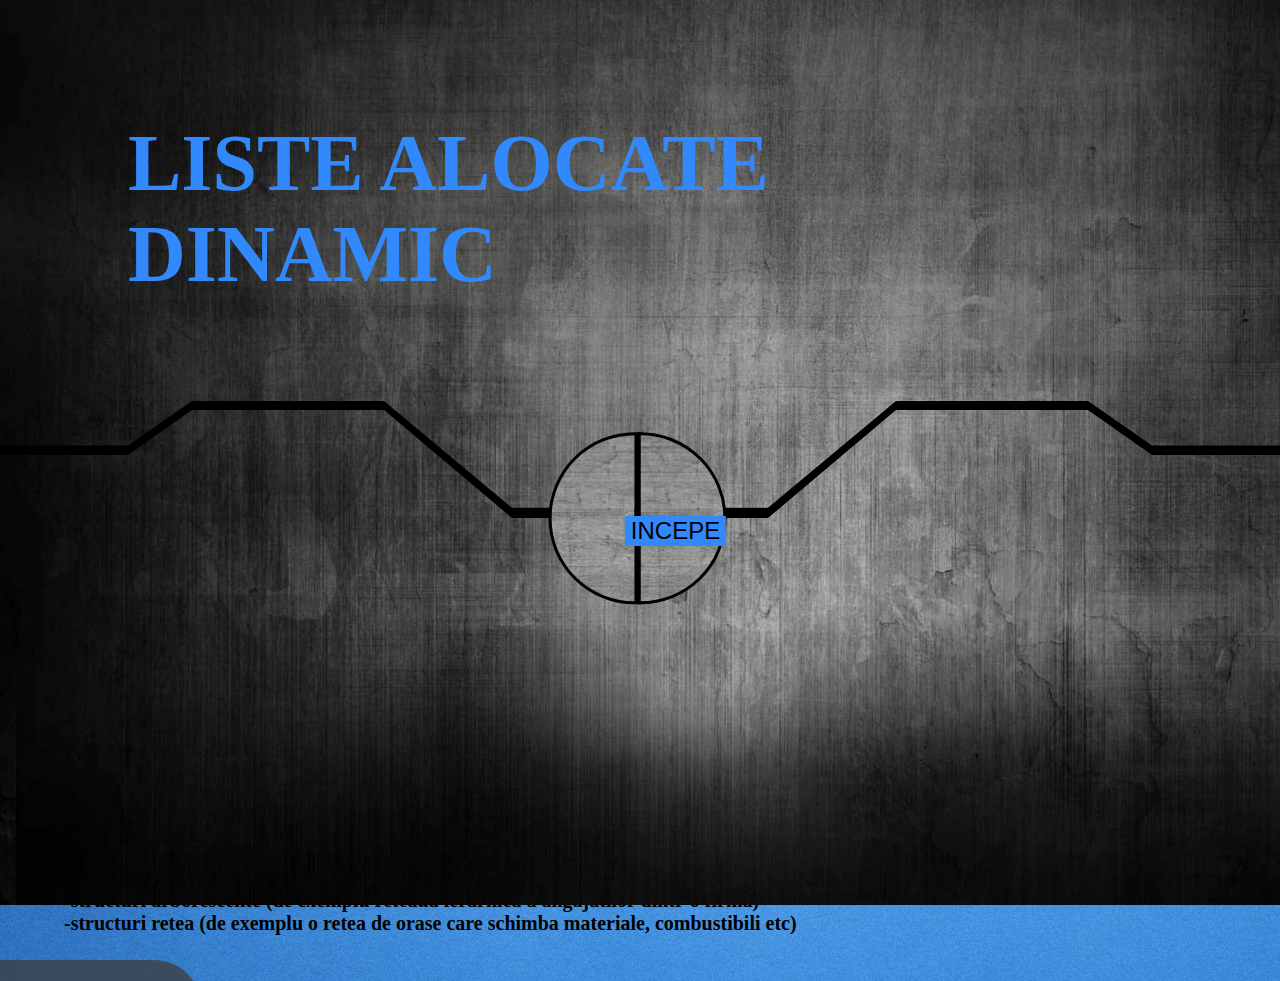
<file: Dynamic Allocated Lists/Index.html>
﻿<html>
<head>
<link href="style-index.css" rel="stylesheet">
<link href="style-menu.css" rel="stylesheet">
<link href="style-body.css" rel="stylesheet">
<script src="script.js"></script>
</head>
<body>

<div id="gate1">
        <h1>LISTE ALOCATE DINAMIC</h1>
</div>
    <div id="inner2">    
        <div id="lock1">       
                <div id="semicircle1"></div>         
        </div> 
        <div id="lock2">
                <div id="semicircle2"><button id="gb" onclick="z()">INCEPE</button></div>
        </div>   
</div>
<div id="inner"></div>
<div id="gate2">
        
</div>

    
<div class="menu">
        <button class="Home" style="position:relative; bottom:35px;"><a href="Index.html"></a></button> 
        <div class="dropdown">
            <button class="Book" id="B" onclick="d(),rs()"></button>
            <button class="Book1" id="B1" onclick="d(),rs()"></button>
            
            <div class="dropdown-content" id="Dropdown" >
                <button class="menubtn" id="MB" ><a href="Teorie.html" style="padding-left:25px;">Teorie</a></button>
            </div>
        </div> 
        
        <div class="dropdown">
            <button class="Laptop" id="L" onclick="d2(),rs2()"></button>
            <button class="Laptop1" id="L1" onclick="d2(),rs2()"></button>
        
            <div class="dropdown-content" id="Dropdown2">
                <div class="dropdown-lv2">
                <button class="menubtn"><a>Algoritmi</a></button>
                <div class="dropdown-content2">
                    <a href="Operatii.html">Operatii</a>
                    <a href="Probleme.html">Probleme</a>
                </div>
                </div>
            </div>
        </div> 
        
        
    </div>

<div id="content1">
<div class="text-bar">DEFINITIE</div>
<p>O listă este o colecție de noduri organizată conform unui criteriu în care există memorat o parte de informație și o parte de legătură pentru următorul nod conform criteriului :</p>
<img src="images/liste1.png">
<p>
Structurile dinamice de date sunt date structurate ale caror componente se aloca in mod dinamic.
<br>Avantajele alocarii dinamice fata de alocarea acelorasi structuri de date in mod static (in segmentul de date) sau volatil (in segmentul de stiva) sunt:


<br>-memorie suplimentara pentru programe

<br>-posibilitatea de a utiliza aceasta memorie
</p>
<p>
    Alocarea dinamica a componentelor structurii impune un mecanism prin care o noua componenta aparuta este legata in succesiune logica de corpul structurii deja format pana atunci. Rezulta ca fiecare componenta, pe langa informatia propriu-zisa pe care o detine, trebuie sa contina si o informatie de legatura cu componenta cu care se leaga logic in succesiune. Aceasta informatie de legatura va fi adresa componentei spre care se realizeaza succesiunea logica, iar mecanismul se mai numeste si alocare inlantuita dupa adrese.
</p>
<p>
    In HEAP, structura respectiva va avea zone alocate componentelor sale in locurile gasite disponibile, care nu se succed intotdeauna in ordinea in care este realizata inlantuirea logica.

In functie de tipul inlantuirii realizate intre componente, exista urmatoarele tipuri de organizari:
<br>
<br>-structuri liniare (de exeplu o lista care prelucreaza elevii care se inscriu la un examen)

<br>->liste simplu inlantuite (liniare si circulare)

<br>->liste dublu inlantuite (liniare si circulare)

<br>-structuri arborescente (de exemplu reteaua ierarhica a angajatilor dintr-o firma)  

<br>-structuri retea (de exemplu o retea de orase care schimba materiale, combustibili etc)
</p>

    <div class="text-bar">UTILITATE LSI</div>
    <p>Listele simplu înlănţuite reprezintă o utilizare foarte importantă a alocării dinamice a memoriei deoarece:</p>
    <p>1.Sunt mai flexibile decat stiva si coada(care restrictioneaza operatiile de adaugare,acces si stergere a elementelor conform definitiilor lor.</p>
    <p>2.Se recomanda folosirea listelor simplu inlantuite in rezolvarea problemelor specifice vectorilor,deoarece se utilizeaza eficient memoria care poate fi alocata sau eliberata in functie de cerintele programatorului.</p>
    <p>3.Anumite genuri de probleme(cum ar fi operatiile cu matrici rare,respectiv polinoame rare) isi gasesc o rezolvare mai rapida,eficienta si utila folosind listele. </p>
    
    <div class="text-bar">UTILITATE LDI</div>
<p>Avantajul utilizării listelor dublu înlănţuite rezultă din posibilitatea parcurgerii (traversării) listei în ambele
    sensuri: de la primul la ultimul, respectiv, de la ultimul la primul nod. Acest lucru permite o manipulare mai
    flexibilă a nodurilor listei.
</p>
    <p>
        <br></br>
        <br></br>
        <br></br>
        <br></br>
        <br></br>
        <br></br>
        <br></br>
    </p>

</div>
</div>

</body>
</file>
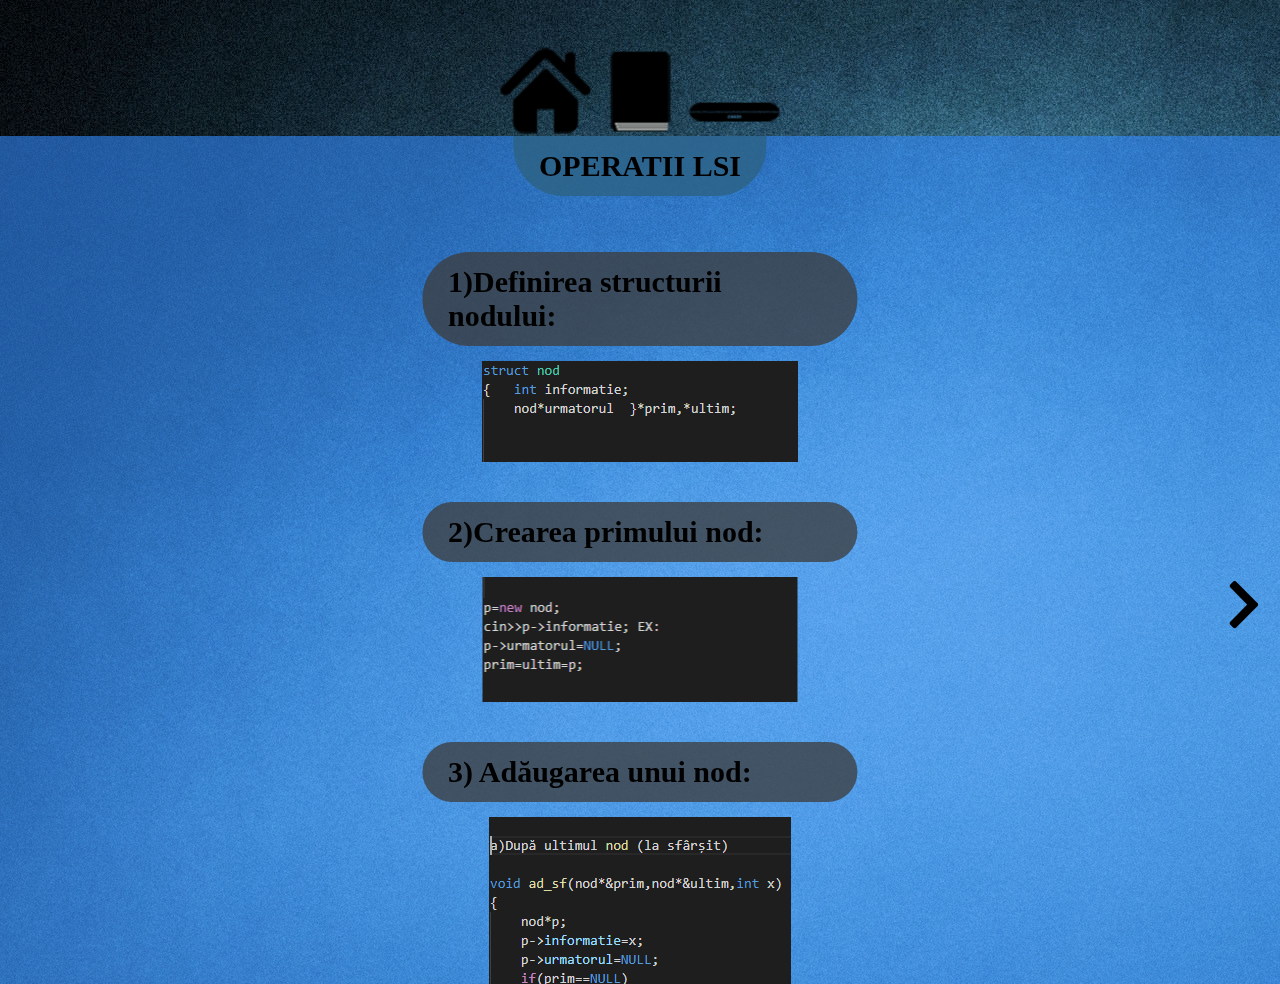
<file: Dynamic Allocated Lists/Operatii.html>
<html>
<head>
<link href="style-menu.css" rel="stylesheet">
<link href="style-body.css" rel="stylesheet">
<script src="script.js"></script>
</head>
<body>
<div class="menu">
        <button class="Home" style="position:relative; bottom:35px;"><a href="index.html"></a></button> 
        <div class="dropdown">
            <button class="Book" id="B" onclick="d(),rs()"></button>
            <button class="Book1" id="B1" onclick="d(),rs()"></button>
            
            <div class="dropdown-content" id="Dropdown" >
                <button class="menubtn" id="MB" ><a href="Teorie.html" padding-left:25px;">Teorie</a></button>
            </div>
        </div> 
        
        <div class="dropdown">
            <button class="Laptop" id="L" onclick="d2(),rs2()"></button>
            <button class="Laptop1" id="L1" onclick="d2(),rs2()"></button>
        
            <div class="dropdown-content" id="Dropdown2">
                <div class="dropdown-lv2">
                <button class="menubtn"><a>Algoritmi</a></button>
                <div class="dropdown-content2">
                    <a href="Operatii.html">Operatii</a>
                    <a href="Probleme.html">Probleme</a>
                </div>
                </div>
            </div>
        </div> 
        
        
    </div>

<div id="content1">
<button class="next" id="N"  style="position:sticky; margin-left:95%;" onclick="s1()"></button>
<div class="title">OPERATII LSI</div>
<div class="text-bar" style="width:30%; left:50%; transform:translate(-50%,0); border-radius:50px 50px 50px 50px;">1)Definirea structurii nodului:</div>
<img src="images-op/o1.png">
<div class="text-bar" style="width:30%; left:50%; transform:translate(-50%,0); border-radius:50px 50px 50px 50px;"">2)Crearea primului nod:</div>
<img src="images-op/o2.png">
<div class="text-bar" style="width:30%; left:50%; transform:translate(-50%,0); border-radius:50px 50px 50px 50px;"">3) Adăugarea unui nod:</div>
<img src="images-op/o3.png">
<div class="text-bar" style="width:30%; left:50%; transform:translate(-50%,0); border-radius:50px 50px 50px 50px;"">4)Ștergerea unui nod :</div>
<img src="images-op/o4.png">
<div class="text-bar" style="width:30%; left:50%; transform:translate(-50%,0); border-radius:50px 50px 50px 50px;"">5.Inserarea unui nod </div>
<img src="images-op/o5.png">

<p>
    <br>
    <br>
    <br>
    <br>
    <br>
</p>
</div>

<div id="content2">
<button class="back" id="B" style="position:sticky; margin-right:95%;"  onclick="s2()"></button>
<div class="title">OPERATII LDI</div>
<div class="text-bar" style="width:30%; left:50%; transform:translate(-50%,0); border-radius:50px 50px 50px 50px;">1)Definirea structurii nodului:</div>
<img src="images-op/o6.png">
<div class="text-bar" style="width:30%; left:50%; transform:translate(-50%,0); border-radius:50px 50px 50px 50px;">2)Adăugarea unui nod:</div>
<img src="images-op/o7.png">
<div class="text-bar" style="width:30%; left:50%; transform:translate(-50%,0); border-radius:50px 50px 50px 50px;">3)Inserarea unui nod:</div>
<img src="images-op/o8.png">
<div class="text-bar" style="width:30%; left:50%; transform:translate(-50%,0); border-radius:50px 50px 50px 50px;">4)Ștergerea unui nod:</div>
<img src="images-op/o9.png">
    
<p>
    <br>
    <br>
    <br>
    <br>
    <br>
</p>

</div>
</body>
</file>
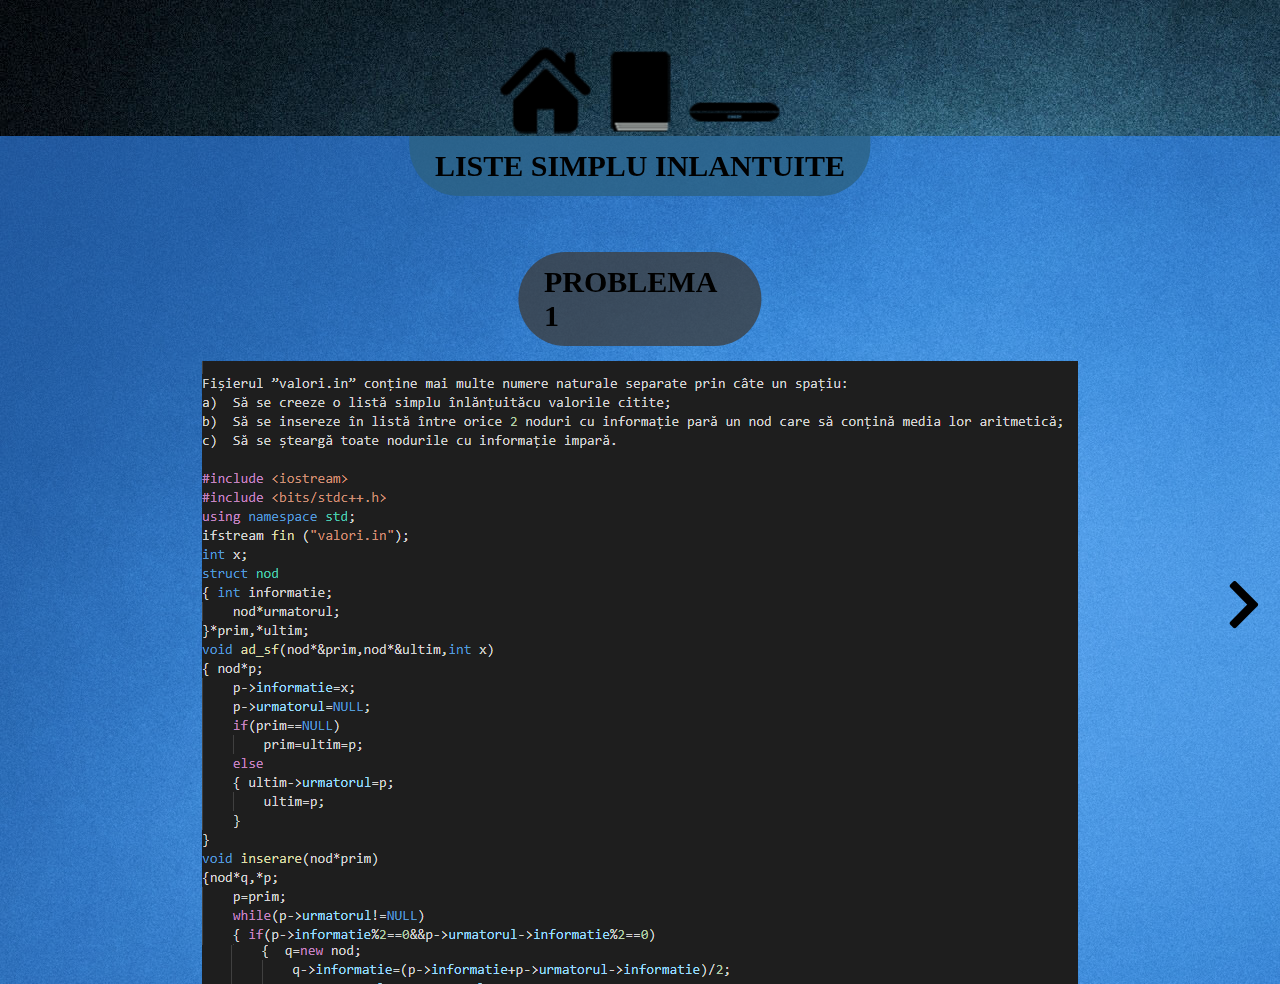
<file: Dynamic Allocated Lists/Probleme.html>
<html>
<head>
<link href="style-menu.css" rel="stylesheet">
<link href="style-body.css" rel="stylesheet">
<script src="script.js"></script>
</head>
<body>
<div class="menu">
        <button class="Home" style="position:relative; bottom:35px;"><a href="index.html"></a></button> 
        <div class="dropdown">
            <button class="Book" id="B" onclick="d(),rs()"></button>
            <button class="Book1" id="B1" onclick="d(),rs()"></button>
            
            <div class="dropdown-content" id="Dropdown" >
                <button class="menubtn" id="MB" ><a href="Teorie.html" padding-left:25px;">Teorie</a></button>
            </div>
        </div> 
        
        <div class="dropdown">
            <button class="Laptop" id="L" onclick="d2(),rs2()"></button>
            <button class="Laptop1" id="L1" onclick="d2(),rs2()"></button>
        
            <div class="dropdown-content" id="Dropdown2">
                <div class="dropdown-lv2">
                <button class="menubtn"><a>Algoritmi</a></button>
                <div class="dropdown-content2">
                    <a href="Operatii.html">Operatii</a>
                    <a href="Probleme.html">Probleme</a>
                </div>
                </div>
            </div>
        </div> 
        
        
    </div>

<div id="content1">
<button class="next" id="N" style="position:sticky; margin-left:95%;" onclick="s1()"></button>
<div class="title">LISTE SIMPLU INLANTUITE</div>
<div class="text-bar" style="width:15%; left:50%; transform:translate(-50%,0); border-radius:50px 50px 50px 50px;">PROBLEMA 1</div>
<img src="images-p/p1.png">
<div class="text-bar" style="width:15%; left:50%; transform:translate(-50%,0); border-radius:50px 50px 50px 50px;">PROBLEMA 2</div>
<img src="images-p/p3.png">
<div class="text-bar" style="width:15%; left:50%; transform:translate(-50%,0); border-radius:50px 50px 50px 50px;">PROBLEMA 3</div>
<img src="images-p/p4.png">
<p>
    <br>
    <br>
    <br>
    <br>
    <br>
</p>
</div>
<div id="content2">
<button class="back" id="B"  style="position:sticky; margin-right:95%;" onclick="s2()"></button>
<div class="title">LISTE DUBLU INLANTUITE</div>
<div class="text-bar" style="width:15%; left:50%; transform:translate(-50%,0); border-radius:50px 50px 50px 50px;">PROBLEMA 1</div>
<img src="images-p/p2.png">
<p>
    <br>
    <br>
    <br>
    <br>
    <br>
</p>
</div>
</body>
</file>
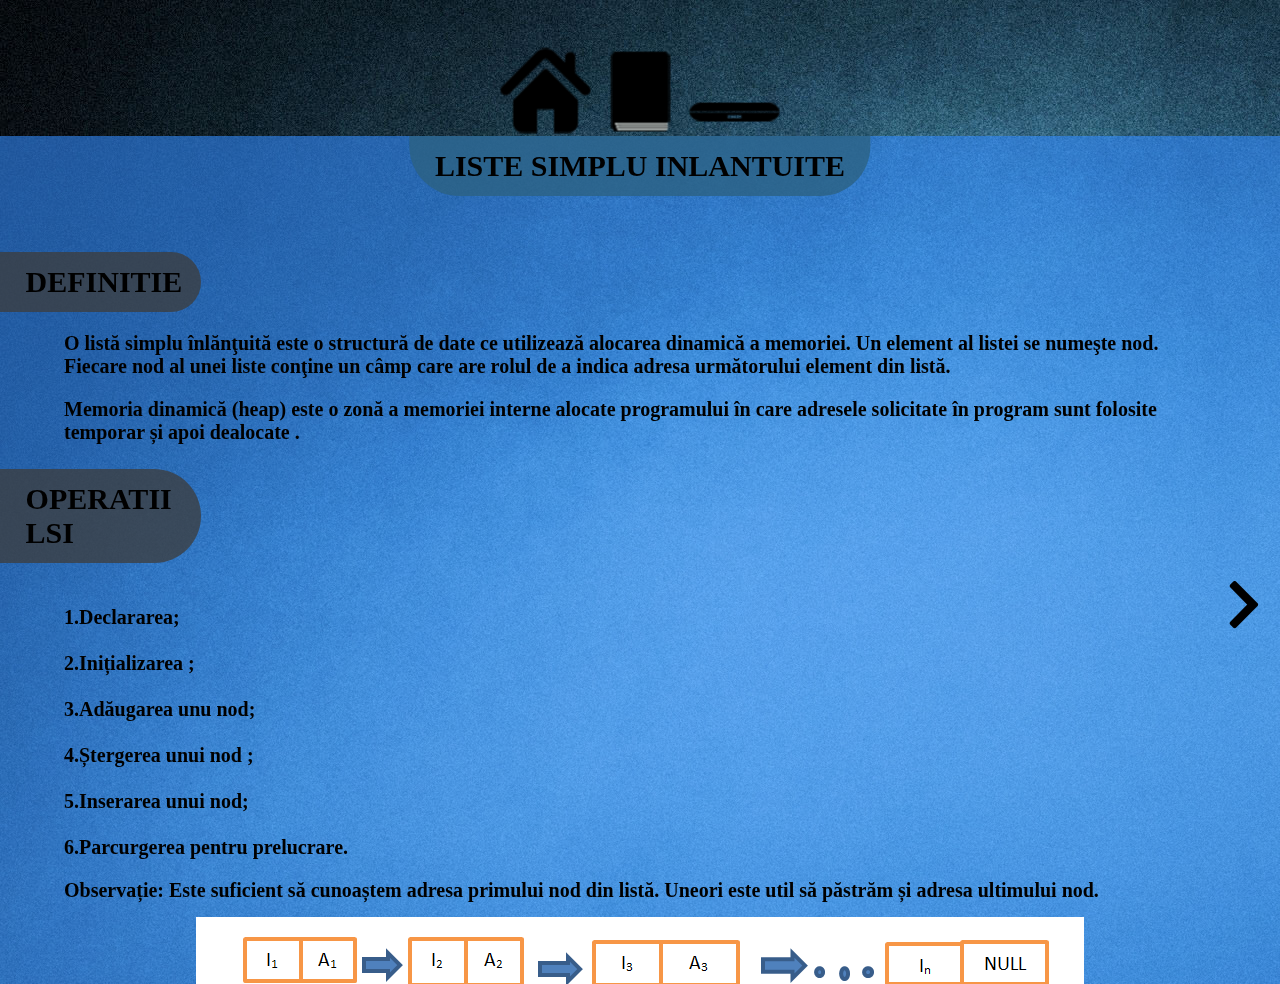
<file: Dynamic Allocated Lists/Teorie.html>
<html>
<head>
<link href="style-menu.css" rel="stylesheet">
<link href="style-body.css" rel="stylesheet">
<script src="script.js"></script>
</head>
<body>
<div class="menu">
        <button class="Home" style="position:relative; bottom:35px;"><a href="index.html"></a></button> 
        <div class="dropdown">
            <button class="Book" id="B" onclick="d(),rs()"></button>
            <button class="Book1" id="B1" onclick="d(),rs()"></button>
            
            <div class="dropdown-content" id="Dropdown" >
                <button class="menubtn" id="MB" ><a href="Teorie.html" padding-left:25px;">Teorie</a></button>
            </div>
        </div> 
        
        <div class="dropdown">
            <button class="Laptop" id="L" onclick="d2(),rs2()"></button>
            <button class="Laptop1" id="L1" onclick="d2(),rs2()"></button>
        
            <div class="dropdown-content" id="Dropdown2">
                <div class="dropdown-lv2">
                <button class="menubtn"><a>Algoritmi</a></button>
                <div class="dropdown-content2">
                    <a href="Operatii.html">Operatii</a>
                    <a href="Probleme.html">Probleme</a>
                </div>
                </div>
            </div>
        </div> 
        
        
    </div>

<div id="content1">
<button class="next" id="N" style="position:sticky; margin-left:95%;"  onclick="s1()"></button>
<div class="title">LISTE SIMPLU INLANTUITE</div>
<div class="text-bar">DEFINITIE</div>
<p>O listă simplu înlănţuită este o structură de date ce utilizează alocarea dinamică a
    memoriei. Un element al listei se numeşte nod. Fiecare nod al unei liste conţine un câmp care
    are rolul de a indica adresa următorului element din listă. 
    </p>
<p>Memoria dinamică (heap) este o zonă a memoriei interne alocate programului în care adresele solicitate în program sunt folosite temporar și apoi dealocate .</p>

<div class="text-bar">OPERATII LSI</div>

<p><br>1.Declararea;</br>
<br>2.Inițializarea ;</br>
<br>3.Adăugarea unu nod;</br>
<br>4.Ștergerea unui nod ;</br>
<br>5.Inserarea unui nod;</br>
<br>6.Parcurgerea pentru prelucrare.</br>
</p>
<p>Observație:  Este suficient să cunoaștem adresa primului nod din listă.
    Uneori  este util să păstrăm și adresa ultimului nod. 
    <img src="images/liste2.png" style="position:flex; left:50%;">
</p>
    
<p>Orice listă liniară poate fi accesată ca:
    <br>a)O stivă de date (liste LIFO)
    <br>b)O coadă de date (liste FIFO)
    </p>
<p>
    <br></br>
    <br></br>
    <br></br>
    <br></br>
    <br></br>
    <br></br>
    <br></br>
</p>
</div>
<div id="content2">
<button class="back" id="B" style="position:sticky; margin-right:95%;"  onclick="s2()"></button>
<div class="title">LISTE DUBLU INLANTUITE</div>
<div class="text-bar">DEFINITIE</div>
    <p>Listele dublu inlantuite sunt structuri de date dinamice. Ele au aceleasi caracteristici de baza ca si listele simplu inlantuite. Diferenta fata de acestea consta in faptul ca, pentru fiecare nod, se retine si adresa elementului anterior, ceea ce permite traversarea listei in ambele directii.</p>
<img src="images/liste11.png">
<br></br>
<br></br>
<div class="text-bar">OPERATII LDI</div>

<p><br>1.Declararea;</br>
<br>2.Inițializarea ;</br>
<br>3.Adăugarea unu nod;</br>
<br>4.Ștergerea unui nod ;</br>
<br>5.Inserarea unui nod;</br>
<br>6.Parcurgerea pentru prelucrare.</br>
</p>
<p>
    <br></br>
    <br></br>
    <br></br>
    <br></br>
    <br></br>
    <br></br>
    <br></br>
</p>
</div>
</body>
</html>
</file>
<file: Dynamic Allocated Lists/style-index.css>
body
{
	margin:0;
	padding:0;
	overflow:hidden;
}

#inner
{
	position: absolute;
	top:60%;
	left:0;
	transform: translate(0,-57%);
	background-color:black;
	z-index:1;
	width:100%;
	height:40%;
}
#gate1
{
	margin:0;
	padding:0;
	position:absolute;
	background-image:url("images-fp/iron.jpg");
	background-repeat:no-repeat;
	background-size:cover;
	clip-path: polygon(10% 50%, 0 50%, 0 0, 100% 0, 100% 50%, 90% 50%, 85% 45%, 70% 45%, 60% 57%, 40% 57%, 30% 45%, 15% 45%);
	width:100%;
	height:99%;
	z-index:2;
}
#gate2
{
	margin:0;
	padding:0;
	position:absolute;
	background-image:url("images-fp/iron.jpg");
	background-repeat:no-repeat;
	background-size:cover;
	clip-path: polygon(10% 50%, 0 50%, 0 100%, 100% 100%, 100% 50%, 90% 50%, 85% 45%, 70% 45%, 60% 57%, 40% 57%, 30% 45%, 15% 45%);
	width:100%;
	height:100%;
	overflow:hidden;
	z-index:2;
}
#inner2
{
	position: relative;
	top:57%;
	left:50%;
	transform: translate(-50%,0) rotate(90deg);
	z-index:3;
	width:13vw;
	height:5px;
}
#semicircle1
{
	position: absolute;
	top:0;
	left:0;
	border-bottom-left-radius: 125px; 
	border-bottom-right-radius: 125px;
	border-style:solid;
	border-top-width: 8px;
	background-image:url("images-fp/iron1.jpg");
	width:100%;
	height:100%;
}
#semicircle2
{
	position: absolute;
	bottom:0;
	left:0;
	border-top-left-radius: 125px;
	border-top-right-radius: 125px;
	border-style:solid;
	background-image:url("images-fp/iron1.jpg");
	width:100%;
	height:100%;
}
#lock1
{
	position: absolute;
	left:0;
	top:0;
	width:13vw;
	height:6.5vw;
}
#lock2
{
	position: absolute;
	left:0;
	bottom:0;
	width:13vw;
	height:6.5vw;
}
.box-rotate 
{
	transform: rotate(90deg);  
}
#gb
{
	position: absolute;
	top:40%;
	left:27%;
	border:none;
	outline:none;
	background-color:rgb(50, 137, 252);
	transform: rotate(270deg);  
	font-size:150%;
	font-family: Arial;
}
#gb:hover
{
  background-color:rgba(50, 137, 252, 0.616);
}
h1
{
	font-size:80px;
	font-weight: bold;
	padding:5% 10%;
	color:rgb(50, 137, 252);
	border:none;
	outline:none;
}
h2
{
	font-size:80px;
	font-weight: bold;
	padding:10% 15%;
	float:right;
	color:rgb(50, 137, 252);
	border:none;
	outline:none;
}
</file>
<file: Dynamic Allocated Lists/style-menu.css>
/***************HEADER***************/
button
{
  background-color:transparent;
}

.menu 
{
  position:absolute;
  top:6%;
  left:50%;
  transform:translate(-50%,-6%);
  font-family: Arial;
  z-index:1;
}

.menu a 
{
  font-size: 30px;
  text-align: center;
  padding: 10px 15px;
}

/*Home*/
.Home
{
  display:inline;
  cursor: pointer;
  border: none;
  outline: none;
  background-image:url("images-menu/home.png");
  width:90px;
  height:90px;
}

/*Teorie*/
.Book
{
  display:inline;
  cursor: pointer;
  border: none;
  outline: none;
  background-image:url("images-menu/book.png");
  width:90px;
  height:90px;
}
.Book1
{
  display:none;
  position:absolute;
  cursor: pointer;
  border: none;
  outline: none;
  background-image:url("images-menu/book1.png");
  width:90px;
  height:90px;
}

/*Algoritmi*/
.Laptop
{
  display:inline-block;
  cursor: pointer;
  border: none;
  outline: none;
  background-image:url("images-menu/laptop.png");
  width:90px;
  height:90px;
}

.Laptop1
{
  display:none;
  position:absolute;
  cursor: pointer;
  border: none;
  outline: none;
  background-image:url("images-menu/laptop1.png");
  width:90px;
  height:90px;
}

/******** LEVEL 1 ********/
.dropdown 
{
  position: relative;
  display: inline;
}

.dropdown-content 
{
  display:none;
  position: relative;
  bottom:25px;
  padding-top:12px;
  padding-bottom:12px;
  background-color: rgba(34, 34, 34, 0.781);
  width:160px;
}

.dropdown-content a 
{
  color: rgba(255, 255, 255, 0.61);
  text-decoration: none;
  display: inline;
}


/******** LEVEL 2 ********/
.dropdown-lv2 
{
  position: relative;
  display: inline;
}
.dropdown-content2 
{
  display:none;
  position: absolute;
  width:160px;
  background-color: rgba(34, 34, 34, 0.781);
}

.dropdown-content2 a 
{
  color: rgba(255, 255, 255, 0.61);
  text-decoration: none;
  display: block;
  padding-left:12px;
  float:center;
}
.dropdown-content2 a:hover 
{
  background-color: rgba(50, 138, 252, 0.6);
  color:black;
  transition:0.8s;
}
.dropdown-lv2:hover .dropdown-content2 
{
  display: block;
  position:absolute;
  top:30px;
}

.menubtn
{
  text-decoration: none;
  border:none;
  outline:none;
  cursor:pointer;
  width:120px;
}

.show 
{
  display: inline-block;
  position:relative;
  margin-right:-4.5px;
}

.remove
{
  display:none;
}
</file>
<file: Dynamic Allocated Lists/style-body.css>
/***************CONTAINER***************/
body
{
  background-image:url("images/background.jpg");
  background-repeat: no-repeat;
  overflow:hidden;
}
img
{
  position: relative;
  left:50%;
  padding:15px;
  transform:translate(-50%,0);
}
.next
{
  position: absolute;
  background-image:url("images/bn.png");
  transform: scaleX(-1);
  border:none;
  background-color:transparent;
  outline:none;
  position:absolute;
  top:50%;
  right:2%;
  width:52px;
  height:52px;
}

.back
{
  position: absolute;
  background-image:url("images/bn.png");
  border:none;
  background-color:transparent;
  outline:none;
  position:absolute;
  top:50%;
  left:2%;
  width:52px;
  height:52px;
}

#content1
{
  position:absolute;
  display:block;
  background-color:rgba(50, 138, 252, 0.6);
  left:0;
  margin-top:10%;
  width:100%;
  height:90%;
  overflow:scroll;
  padding-top:3%;
}
#content2
{
  position:absolute;
  display:block;
  background-color:rgb(73, 126, 196,0.6);
  margin-top:10%;
  margin-left:100%;
  width:0%;
  height:90%;
  overflow:scroll;
  padding-top:3%;
}

p
{
  position: relative;
  text-decoration: none;
  padding:0 5%;
  font-size:20px;
  font-weight:550;
  opacity:1;
}
p.sansserif 
{
  font-family: Arial, Helvetica, sans-serif;
}

.text-bar
{
  margin-top:2%;
  font-size:30px;
  font-weight: bold;
  position: relative;
  padding:1% 2%;
  width:150px;
  height:auto;
  background-color:rgba(61, 61, 61, 0.774);
  margin-left:0;
  border-radius:0 50px 50px 0;
}

.title
{
  left:50%;
  top:0;
  transform:translate(-50%,0);
  margin-top:0;
  font-size:30px;
  font-weight: bold;
  position: absolute;
  padding:1% 2%;
  height:auto;
  background-color:rgba(44, 97, 128, 0.774);
  border-radius:0 0 50px 50px;
}

/*SCROLLBAR*/
::-webkit-scrollbar
{
  width: 12px;
  background-color: #F5F5F5;
}
::-webkit-scrollbar-track
{
  -webkit-box-shadow: inset 0 0 6px rgba(0,0,0,0.3);
  border-radius: 10px;
  background-color: rgb(102, 117, 252);
}
::-webkit-scrollbar-thumb
{
  border-radius: 10px;
  -webkit-box-shadow: inset 0 0 6px rgba(0,0,0,.3);
  background-color: rgb(100, 100, 100);
}
::-webkit-scrollbar-thumb:hover
{
  background-color: rgb(65, 65, 65);
}
</file>
